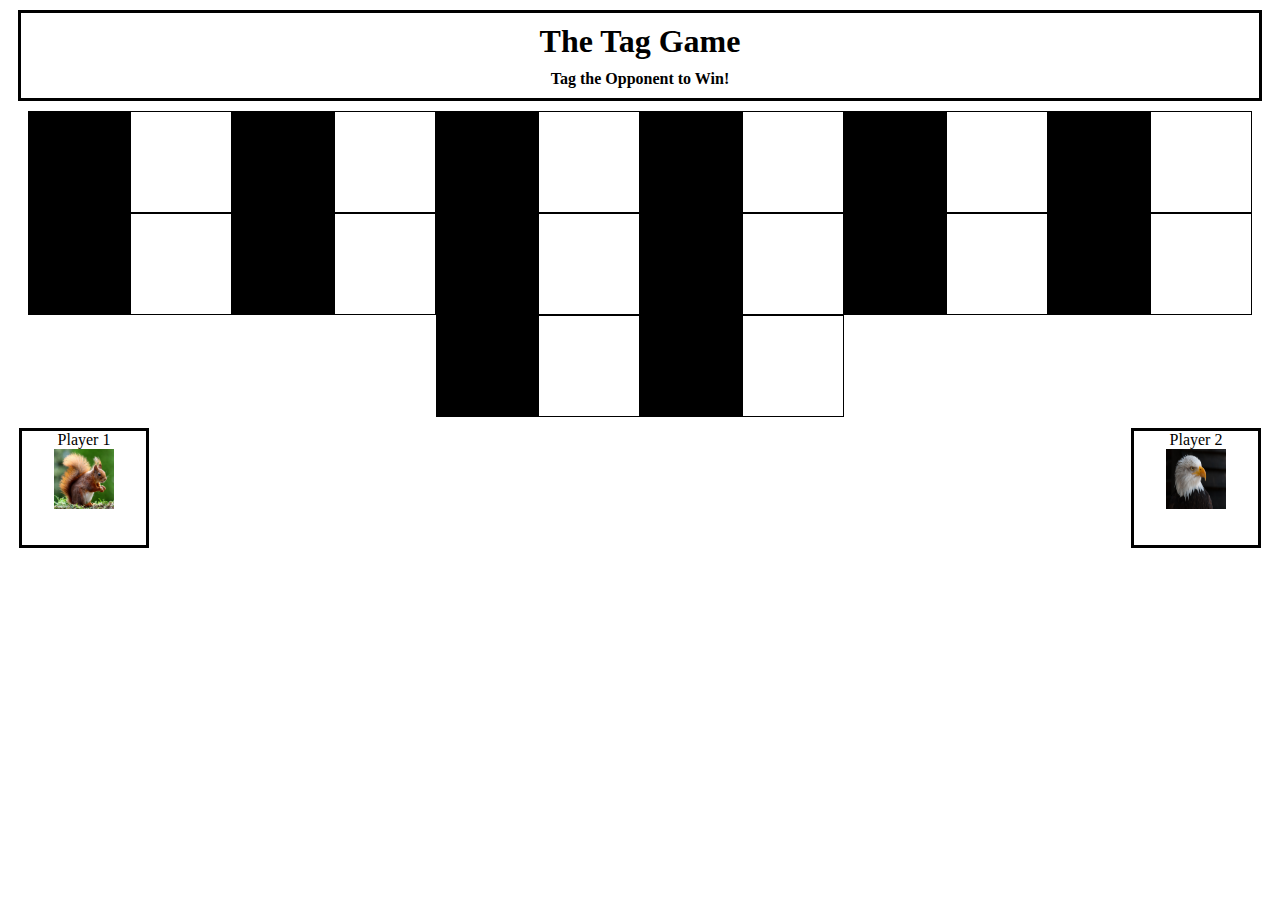
<file: v2/v2.html>
<!DOCTYPE html>
<html lang="en">
  <head>
    <meta charset="UTF-8">
    <meta name="viewport" content="width=device-width, initial-scale=1.0">
    <meta http-equiv="X-UA-Compatible" content="ie=edge">
    <title>HTML 5 Boilerplate</title>
    <link rel="stylesheet" href="v2.css">
  </head>
  <body>
    <div class="title">
      <h1>The Tag Game</h1>
      <h2>Tag the Opponent to Win!</h2>
    </div>
    <div class="game-board">
      <div class="box"></div>
      <div class="box"></div>
      <div class="box"></div>
      <div class="box"></div>
      <div class="box"></div>
      <div class="box"></div>
      <div class="box"></div>
      <div class="box"></div>
      <div class="box"></div>
      <div class="box"></div>
      <div class="box"></div>
      <div class="box"></div>
      <div class="box"></div>
      <div class="box"></div>
      <div class="box"></div>
      <div class="box"></div>
      <div class="box"></div>
      <div class="box"></div>
      <div class="box"></div>
      <div class="box"></div>
      <div class="box"></div>
      <div class="box"></div>
      <div class="box"></div>
      <div class="box"></div>
      <div class="box"></div>
      <div class="box"></div>
      <div class="box"></div>
      <div class="box"></div>
    </div>
    <div class="players">
      <div class="player1">Player 1
        <br>
        <img class="animalshots" src="/images/chipmunk.jpg" alt="chipmunk">
      </div>
      <div class="player2">Player 2
        <br>
        <img class="animalshots" src="/images/hawk.jpg" alt="hawk">
      </div>
    </div>
    <script src="v2.js"></script>
  </body>
</html>
</file>
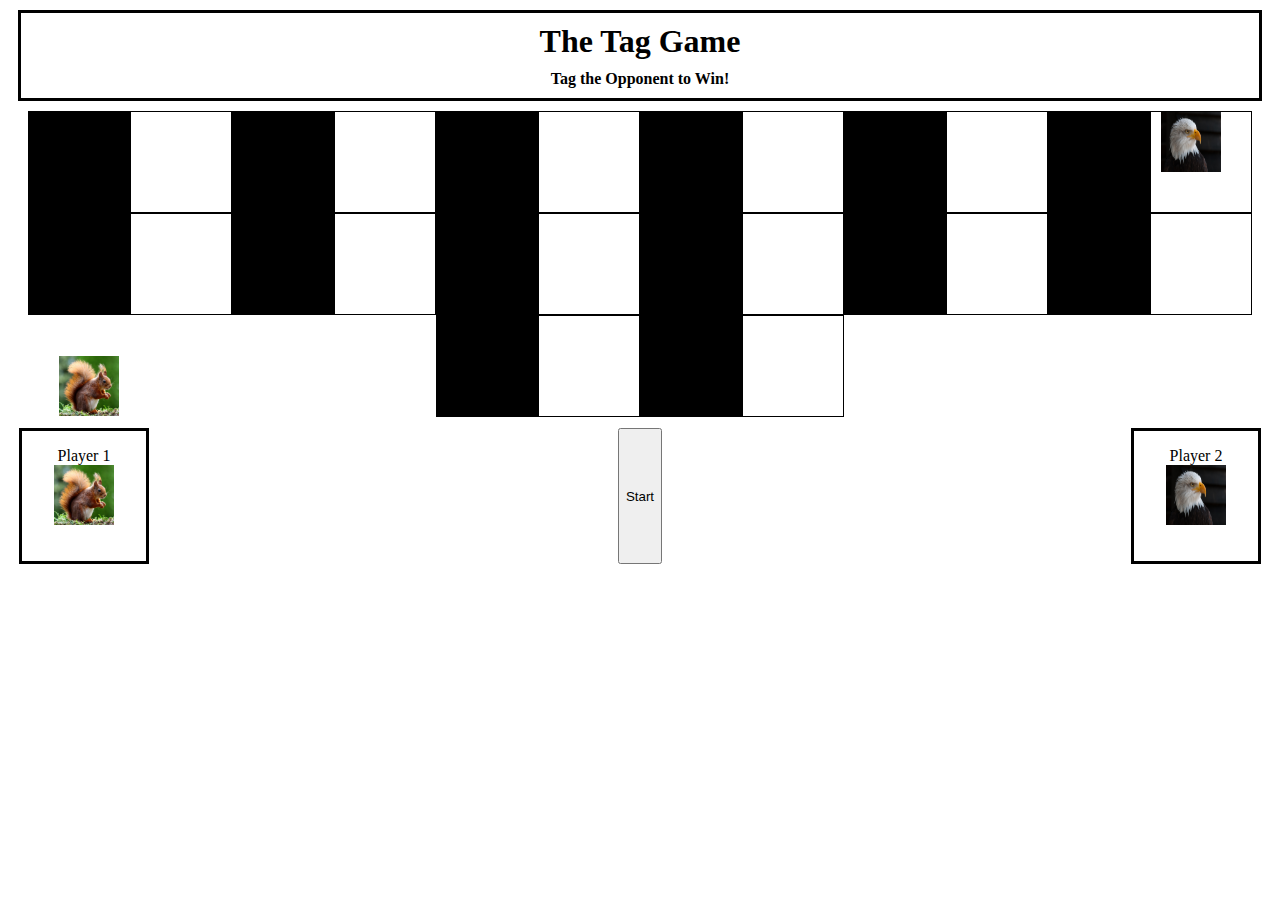
<file: v3/v3.html>
<!DOCTYPE html>
<html lang="en">
  <head>
    <meta charset="UTF-8">
    <meta name="viewport" content="width=device-width, initial-scale=1.0">
    <meta http-equiv="X-UA-Compatible" content="ie=edge">
    <title>HTML 5 Boilerplate</title>
    <link rel="stylesheet" href="v3.css">
  </head>
  <body>
    <div class="title">
      <h1>The Tag Game</h1>
      <h2>Tag the Opponent to Win!</h2>
    </div>
        <div class="game-board">
        <div class="box"></div>
        <div class="box"></div>
        <div class="box"></div>
        <div class="box"></div>
        <div class="box"></div>
        <div class="box"></div>
        <div class="box"></div>
        <div class="box"></div>
        <div class="box"></div>
        <div class="box"></div>
        <div class="box"></div>
        <div class="box"></div>
        <div class="box"></div>
        <div class="box"></div>
        <div class="box"></div>
        <div class="box"></div>
        <div class="box"></div>
        <div class="box"></div>
        <div class="box"></div>
        <div class="box"></div>
        <div class="box"></div>
        <div class="box"></div>
        <div class="box"></div>
        <div class="box"></div>
        <div class="box"></div>
        <div class="box"></div>
        <div class="box"></div>
        <div class="box"></div>
        <img class="icon1" src="/images/chipmunk.jpg" alt="chipmunk">
        <img class="icon2" src="/images/hawk.jpg" alt="hawk">
        </div>
    <div class="players">
      <div class="player1">Player 1
        <br>
        <img class="player1icon" src="/images/chipmunk.jpg" alt="chipmunk">
      </div>
      <button class="button1" onclick="Start()">Start</button>
      <div class="player2">Player 2
        <br>
        <img class="player2icon" src="/images/hawk.jpg" alt="hawk">
      </div>
    </div>
    <script src="v3.js"></script>
  </body>
</html>
</file>
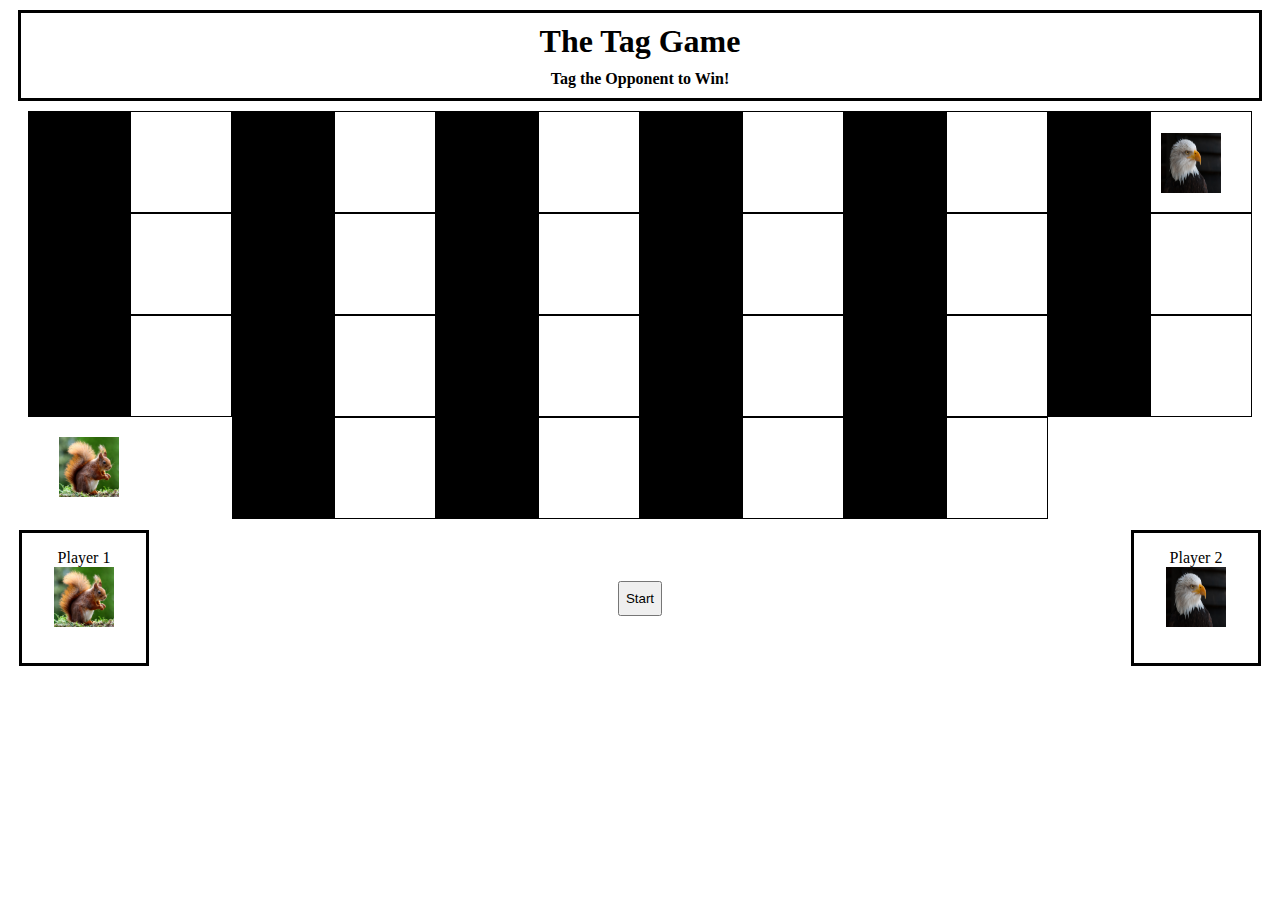
<file: v4/v4.html>
<!DOCTYPE html>
<html lang="en">
  <head>
    <meta charset="UTF-8">
    <meta name="viewport" content="width=device-width, initial-scale=1.0">
    <meta http-equiv="X-UA-Compatible" content="ie=edge">
    <title>HTML 5 Boilerplate</title>
    <link rel="stylesheet" href="v4.css">
  </head>
  <body>
    <div class="title">
      <h1>The Tag Game</h1>
      <h2>Tag the Opponent to Win!</h2>
    </div>
        <div class="game-board">
            <div class="dropzone" id="droptarget"></div>
            <div class="dropzone" id="droptarget"></div>
            <div class="dropzone" id="droptarget"></div>
            <div class="dropzone" id="droptarget"></div>
            <div class="dropzone" id="droptarget"></div>
            <div class="dropzone" id="droptarget"></div>
            <div class="dropzone" id="droptarget"></div>
            <div class="dropzone" id="droptarget"></div>
            <div class="dropzone" id="droptarget"></div>
            <div class="dropzone" id="droptarget"></div>
            <div class="dropzone" id="droptarget"></div>
            <div class="dropzone" id="droptarget"></div>
            <div class="dropzone" id="droptarget"></div>
            <div class="dropzone" id="droptarget"></div>
            <div class="dropzone" id="droptarget"></div>
            <div class="dropzone" id="droptarget"></div>
            <div class="dropzone" id="droptarget"></div>
            <div class="dropzone" id="droptarget"></div>
            <div class="dropzone" id="droptarget"></div>
            <div class="dropzone" id="droptarget"></div>
            <div class="dropzone" id="droptarget"></div>
            <div class="dropzone" id="droptarget"></div>
            <div class="dropzone" id="droptarget"></div>
            <div class="dropzone" id="droptarget"></div>
            <div class="dropzone" id="droptarget"></div>
            <div class="dropzone" id="droptarget"></div>
            <div class="dropzone" id="droptarget"></div>
            <div class="dropzone" id="droptarget"></div>
            <div class="dropzone" id="droptarget"></div>
            <div class="dropzone" id="droptarget"></div>
            <div class="dropzone" id="droptarget"></div>
            <div class="dropzone" id="droptarget"></div>
            <div class="dropzone" id="droptarget"></div>
            <div class="dropzone" id="droptarget"></div>
            <div class="dropzone" id="droptarget"></div>
            <div class="dropzone" id="droptarget"></div>
            <div class="dropzone" id="droptarget"></div>
            <div class="dropzone" id="droptarget"></div>
            <div class="dropzone" id="droptarget"></div>
            <div class="dropzone" id="droptarget"></div>
            <div class="dropzone" id="droptarget"></div>
            <div class="dropzone" id="droptarget"></div>
            <div class="dropzone" id="droptarget"></div>
            <div class="dropzone" id="droptarget"></div>
            <img id="draggable" draggable="true" src="/images/chipmunk.jpg" alt="chipmunk">
            <img class="icon2" draggable="true" src="/images/hawk.jpg" alt="hawk">
        </div>
    <div class="players">
      <div class="player1">Player 1
        <br>
        <img class="player1icon" src="/images/chipmunk.jpg" alt="chipmunk">
      </div>
      <button class="button1" onclick="Start()">Start</button>
      <div class="player2">Player 2
        <br>
        <img class="player2icon" src="/images/hawk.jpg" alt="hawk">
      </div>
    </div>
    <script src="v4.js"></script>
  </body>
</html>
</file>
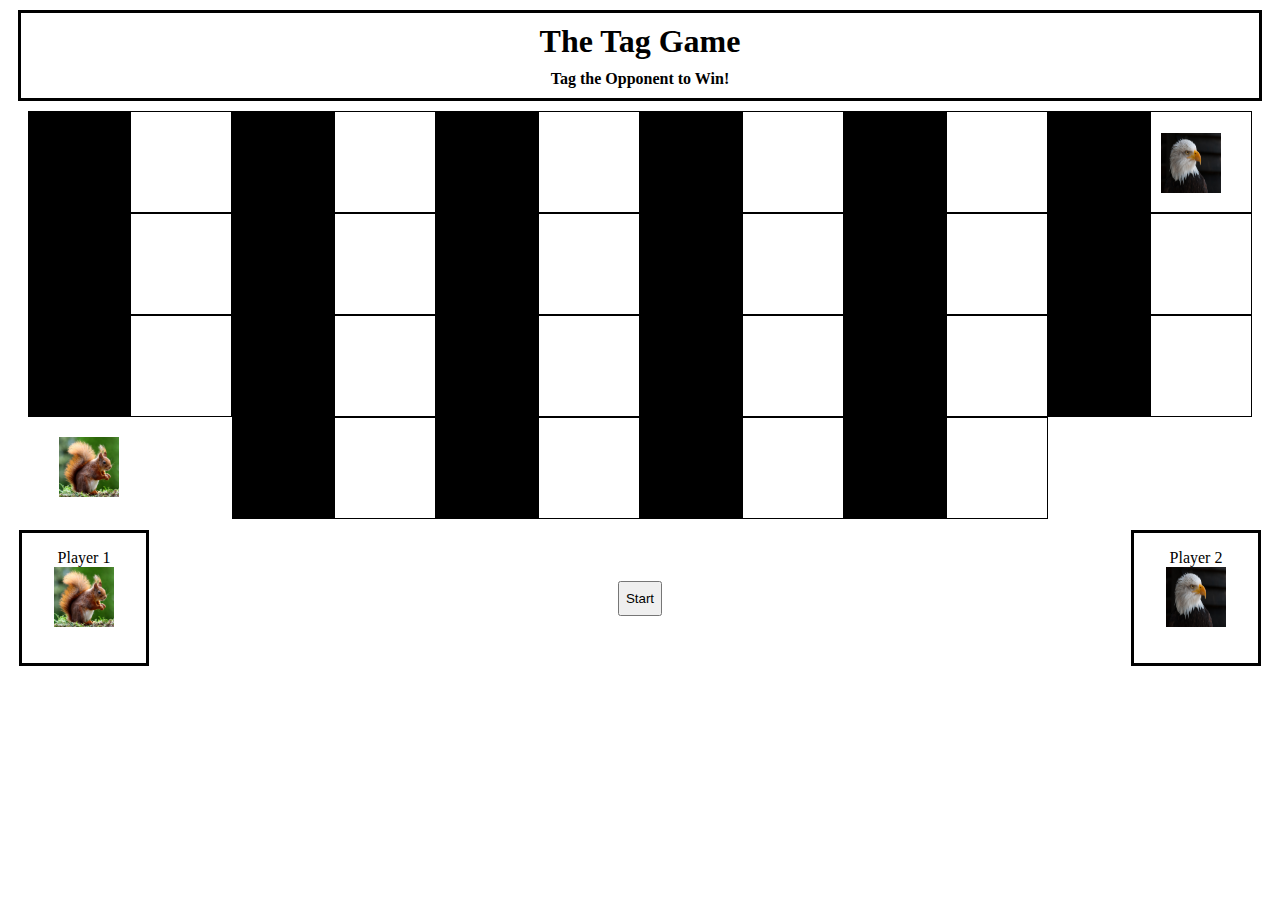
<file: v5/v5.html>
<!DOCTYPE html>
<html lang="en">
  <head>
    <meta charset="UTF-8">
    <meta name="viewport" content="width=device-width, initial-scale=1.0">
    <meta http-equiv="X-UA-Compatible" content="ie=edge">
    <title>HTML 5 Boilerplate</title>
    <link rel="stylesheet" href="v5.css">
  </head>
  <body>
    <div class="title">
      <h1>The Tag Game</h1>
      <h2>Tag the Opponent to Win!</h2>
    </div>
        <div class="game-board">
            <div class="dropzone" id="droptarget"></div>
            <div class="dropzone" id="droptarget"></div>
            <div class="dropzone" id="droptarget"></div>
            <div class="dropzone" id="droptarget"></div>
            <div class="dropzone" id="droptarget"></div>
            <div class="dropzone" id="droptarget"></div>
            <div class="dropzone" id="droptarget"></div>
            <div class="dropzone" id="droptarget"></div>
            <div class="dropzone" id="droptarget"></div>
            <div class="dropzone" id="droptarget"></div>
            <div class="dropzone" id="droptarget"></div>
            <div class="dropzone" id="droptarget"></div>
            <div class="dropzone" id="droptarget"></div>
            <div class="dropzone" id="droptarget"></div>
            <div class="dropzone" id="droptarget"></div>
            <div class="dropzone" id="droptarget"></div>
            <div class="dropzone" id="droptarget"></div>
            <div class="dropzone" id="droptarget"></div>
            <div class="dropzone" id="droptarget"></div>
            <div class="dropzone" id="droptarget"></div>
            <div class="dropzone" id="droptarget"></div>
            <div class="dropzone" id="droptarget"></div>
            <div class="dropzone" id="droptarget"></div>
            <div class="dropzone" id="droptarget"></div>
            <div class="dropzone" id="droptarget"></div>
            <div class="dropzone" id="droptarget"></div>
            <div class="dropzone" id="droptarget"></div>
            <div class="dropzone" id="droptarget"></div>
            <div class="dropzone" id="droptarget"></div>
            <div class="dropzone" id="droptarget"></div>
            <div class="dropzone" id="droptarget"></div>
            <div class="dropzone" id="droptarget"></div>
            <div class="dropzone" id="droptarget"></div>
            <div class="dropzone" id="droptarget"></div>
            <div class="dropzone" id="droptarget"></div>
            <div class="dropzone" id="droptarget"></div>
            <div class="dropzone" id="droptarget"></div>
            <div class="dropzone" id="droptarget"></div>
            <div class="dropzone" id="droptarget"></div>
            <div class="dropzone" id="droptarget"></div>
            <div class="dropzone" id="droptarget"></div>
            <div class="dropzone" id="droptarget"></div>
            <div class="dropzone" id="droptarget"></div>
            <div class="dropzone" id="droptarget"></div>
            <img id="draggable" draggable="true" src="/images/chipmunk.jpg" alt="chipmunk">
            <img class="icon2" draggable="true" src="/images/hawk.jpg" alt="hawk">
        </div>
    <div class="players">
      <div class="player1">Player 1
        <br>
        <img class="player1icon" src="/images/chipmunk.jpg" alt="chipmunk">
      </div>
      <button class="button1" onclick="Start()">Start</button>
      <div class="player2">Player 2
        <br>
        <img class="player2icon" src="/images/hawk.jpg" alt="hawk">
      </div>
    </div>
    <script src="v5.js"></script>
  </body>
</html>
</file>
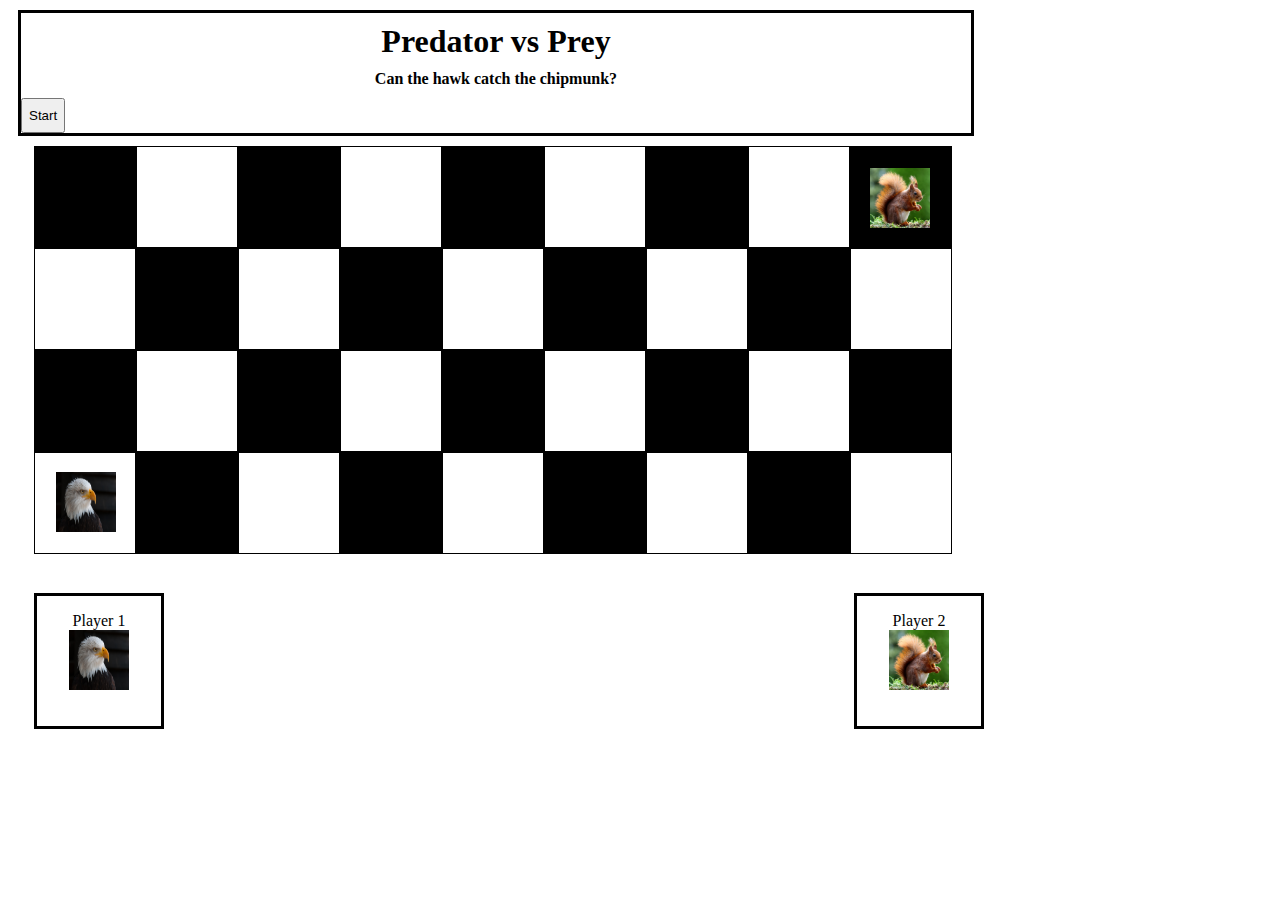
<file: v6/v6.html>
<!DOCTYPE html>
<html lang="en">
  <head>
    <meta charset="UTF-8">
    <meta name="viewport" content="width=device-width, initial-scale=1.0">
    <meta http-equiv="X-UA-Compatible" content="ie=edge">
    <title>HTML 5 Boilerplate</title>
    <link rel="stylesheet" href="v6.css">
  </head>
  <body>
    <div class="title">
      <h1>Predator vs Prey</h1>
      <h2>Can the hawk catch the chipmunk?</h2>
      <button onclick="Start()">Start</button>
    </div>
    <div class="game-board">
        <div class="dropzone" id="droptarget"></div>
        <div class="dropzone" id="droptarget"></div>
        <div class="dropzone" id="droptarget"></div>
        <div class="dropzone" id="droptarget"></div>
        <div class="dropzone" id="droptarget"></div>
        <div class="dropzone" id="droptarget"></div>
        <div class="dropzone" id="droptarget"></div>
        <div class="dropzone" id="droptarget"></div>
        <div class="dropzone" id="droptarget"></div>
        <div class="dropzone" id="droptarget"></div>
        <div class="dropzone" id="droptarget"></div>
        <div class="dropzone" id="droptarget"></div>
        <div class="dropzone" id="droptarget"></div>
        <div class="dropzone" id="droptarget"></div>
        <div class="dropzone" id="droptarget"></div>
        <div class="dropzone" id="droptarget"></div>
        <div class="dropzone" id="droptarget"></div>
        <div class="dropzone" id="droptarget"></div>
        <div class="dropzone" id="droptarget"></div>
        <div class="dropzone" id="droptarget"></div>
        <div class="dropzone" id="droptarget"></div>
        <div class="dropzone" id="droptarget"></div>
        <div class="dropzone" id="droptarget"></div>
        <div class="dropzone" id="droptarget"></div>
        <div class="dropzone" id="droptarget"></div>
        <div class="dropzone" id="droptarget"></div>
        <div class="dropzone" id="droptarget"></div>
        <div class="dropzone" id="droptarget"></div>
        <div class="dropzone" id="droptarget"></div>
        <div class="dropzone" id="droptarget"></div>
        <div class="dropzone" id="droptarget"></div>
        <div class="dropzone" id="droptarget"></div>
        <div class="dropzone" id="droptarget"></div>
        <div class="dropzone" id="droptarget"></div>
        <div class="dropzone" id="droptarget"></div>
        <div class="dropzone" id="droptarget"></div>
        <img id="draggable" draggable="true" src="/images/hawk.jpg" alt="hawk">
        <img id="draggable2" class="icon2" draggable="true" src="/images/chipmunk.jpg" alt="chipmunk">
    </div>
    <br>
    <div class="players">
      <div class="player1">Player 1
        <br>
        <img class="player1icon" src="/images/hawk.jpg" alt="chipmunk">
      </div>
      <div class="player2">Player 2
        <br>
        <img class="player2icon" src="/images/chipmunk.jpg" alt="hawk">
      </div>
    </div>
    <script src="v6.js"></script>
  </body>
</html>
</file>
<file: v2/v2.css>
.title {
    border-style: solid;
    margin: 10px;
}

h1 {
    border-spacing: 10px;
    text-align: center;
    margin: 10px;
    font-size: 2em;
}

h2 {
    text-align: center;
    margin: 10px;
    font-size: 1em;
}

.game-board {
    display: flex;
    flex-direction: row;
    justify-content: center;
    flex-wrap: wrap;
}

.box {
    background-color: #d9d9d9;
    border: 1px solid black;
    width: 100px;
    height: 100px;
}

.box:nth-child(even) {
    background-color: white;
}

.box:nth-child(odd) {
    background-color: black;
}

.players {
    align-content: space-evenly;
    justify-content: space-between;
    display: flex;
    margin: 11px;
    row-gap: 100px;
}

.player1 {
    border-style: solid;
    padding: 0 2em 2em 2em;
    text-align: center;
}

.player2 {
    border-style: solid;
    padding: 0 2em 2em 2em;
    text-align: center;
}

.animalshots {
    height: 60px;
    width: 60px;
    align-items:center
}
</file>
<file: v3/v3.css>
.title {
    border-style: solid;
    margin: 10px;
}

h1 {
    border-spacing: 10px;
    text-align: center;
    margin: 10px;
    font-size: 2em;
}

h2 {
    text-align: center;
    margin: 10px;
    font-size: 1em;
}
.game-board {
    display: flex;
    flex-direction: row;
    justify-content: center;
    flex-wrap: wrap;
    position: relative;
}

.box {
    background-color: #d9d9d9;
    border: 1px solid black;
    width: 100px;
    height: 100px;
}

.box:nth-child(even) {
    background-color: white;
}

.box:nth-child(odd) {
    background-color: black;
}

.players {
    align-content: space-evenly;
    justify-content: space-between;
    display: flex;
    margin: 11px;
    row-gap: 100px;
}

.player1 {
    border-style: solid;
    padding: 1em 2em 1em 2em;
    text-align: center;
}

.player2 {
    border-style: solid;
    padding: 1em 2em 2em 2em;
    text-align: center;
}

.player1icon {
    height: 60px;
    width: 60px;
    align-items: center;
}

.player2icon {
    height: 60px;
    width: 60px;
    align-items:center
}

.icon1 {
    height: 60px;
    width: 60px;
    position: absolute;
    z-index: 1;
    top: 80%;
    left: 4%;
}

.icon2 {
    height: 60px;
    width: 60px;
    position: absolute;
    z-index: 1;
    bottom: 80%;
    right: 4%;
}
</file>
<file: v4/v4.css>
.title {
    border-style: solid;
    margin: 10px;
}

body {
    user-select: none;
}

h1 {
    border-spacing: 10px;
    text-align: center;
    margin: 10px;
    font-size: 2em;
}

h2 {
    text-align: center;
    margin: 10px;
    font-size: 1em;
}
.game-board {
    display: flex;
    flex-direction: row;
    justify-content: center;
    flex-wrap: wrap;
    position: relative;
}

.dropzone {
    background-color: #d9d9d9;
    border: 1px solid black;
    width: 100px;
    height: 100px;
}

.dropzone:nth-child(even) {
    background-color: white;
}

.dropzone:nth-child(odd) {
    background-color: black;
}

.players {
    align-content: space-evenly;
    justify-content: space-between;
    display: flex;
    margin: 11px;
    row-gap: 100px;
}

.player1 {
    border-style: solid;
    padding: 1em 2em 1em 2em;
    text-align: center;
}

.player2 {
    border-style: solid;
    padding: 1em 2em 2em 2em;
    text-align: center;
}

.player1icon {
    height: 60px;
    width: 60px;
    align-items: center;
}

.player2icon {
    height: 60px;
    width: 60px;
    align-items:center
}

#draggable {
    height: 60px;
    width: 60px;
    position: absolute;
    z-index: 1;
    top: 80%;
    left: 4%;
}

.icon2 {
    height: 60px;
    width: 60px;
    position: absolute;
    z-index: 1;
    bottom: 80%;
    right: 4%;
}

.button1 {
    height: 35px;
    align-self: center;
}
</file>
<file: v5/v5.css>
.title {
    border-style: solid;
    margin: 10px;
}

body {
    user-select: none;
}

h1 {
    border-spacing: 10px;
    text-align: center;
    margin: 10px;
    font-size: 2em;
}

h2 {
    text-align: center;
    margin: 10px;
    font-size: 1em;
}
.game-board {
    display: flex;
    flex-direction: row;
    justify-content: center;
    flex-wrap: wrap;
    position: relative;
}

.dropzone {
    background-color: #d9d9d9;
    border: 1px solid black;
    width: 100px;
    height: 100px;
}

.dropzone:nth-child(even) {
    background-color: white;
}

.dropzone:nth-child(odd) {
    background-color: black;
}

.players {
    align-content: space-evenly;
    justify-content: space-between;
    display: flex;
    margin: 11px;
    row-gap: 100px;
}

.player1 {
    border-style: solid;
    padding: 1em 2em 1em 2em;
    text-align: center;
}

.player2 {
    border-style: solid;
    padding: 1em 2em 2em 2em;
    text-align: center;
}

.player1icon {
    height: 60px;
    width: 60px;
    align-items: center;
}

.player2icon {
    height: 60px;
    width: 60px;
    align-items:center
}

#draggable {
    height: 60px;
    width: 60px;
    position: absolute;
    z-index: 1;
    top: 80%;
    left: 4%;
}

.hawk {
    height: 60px;
    width: 60px;
    position: absolute;
    z-index: 1;
    top: 80%;
    left: 4%;
}

.icon2 {
    height: 60px;
    width: 60px;
    position: absolute;
    z-index: 1;
    bottom: 80%;
    right: 4%;
}

.button1 {
    height: 35px;
    align-self: center;
}
</file>
<file: v6/v6.css>
.title {
    border-style: solid;
    margin: 10px;
    max-width: 950px;
    align-self: center;
}

h1 {
    border-spacing: 10px;
    text-align: center;
    margin: 10px;
    font-size: 2em;
}

h2 {
    text-align: center;
    margin: 10px;
    font-size: 1em;
}

button {
    height: 35px;
    align-self: center;
    margin-right: 00px;
}

.game-board {
    display: flex;
    flex-direction: row;
    justify-content: center;
    align-items: center;
    flex-wrap: wrap;
    position: relative;
    max-width: 950px;
    align-self: center;
    margin: 10px;
}

.dropzone {
    background-color: #d9d9d9;
    border: 1px solid black;
    width: 100px;
    height: 100px;
}

.dropzone:nth-child(even) {
    background-color: white;
}

.dropzone:nth-child(odd) {
    background-color: black;
}

.players {
    align-content: space-evenly;
    justify-content: space-between;
    display: flex;
    margin: 11px;
    row-gap: 100px;
    max-width: 950px;
    align-self: center;
    margin-left: 26px;
    margin-right: 180px;
}

.player1 {
    border-style: solid;
    padding: 1em 2em 1em 2em;
    text-align: center;
}

.player2 {
    border-style: solid;
    padding: 1em 2em 2em 2em;
    text-align: center;
}

.player1icon {
    height: 60px;
    width: 60px;
    align-items: center;
}

.player2icon {
    height: 60px;
    width: 60px;
    align-items:center
}

#draggable {
    height: 60px;
    width: 60px;
    position: absolute;
    z-index: 1;
    top: 80%;
    left: 4%;
}

.hawk {
    height: 60px;
    width: 60px;
    position: absolute;
    z-index: 1;
    top: 80%;
    left: 4%;
}

.icon2 {
    height: 60px;
    width: 60px;
    position: absolute;
    z-index: 1;
    bottom: 80%;
    right: 4%;
}
</file>
